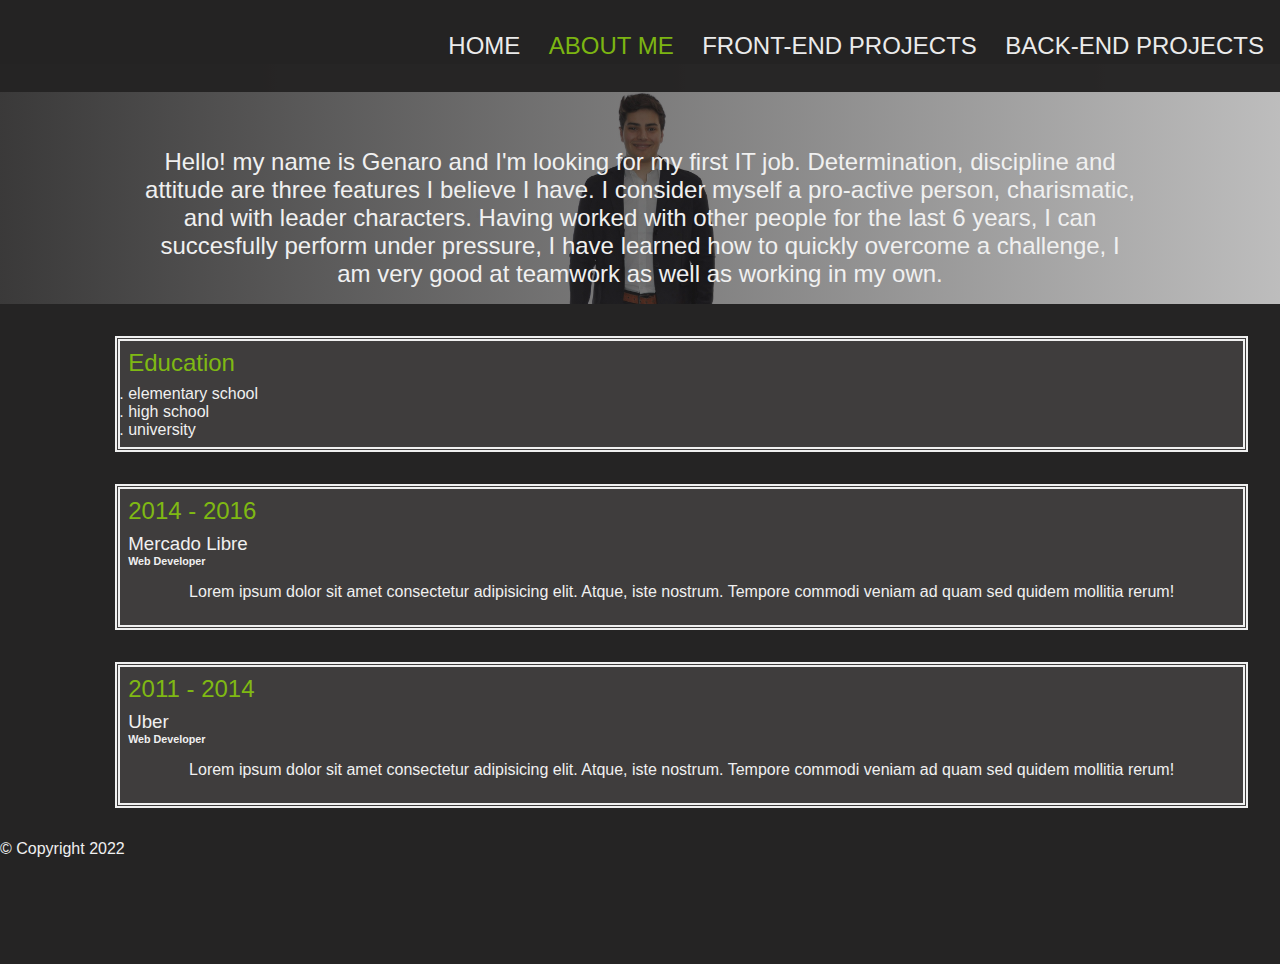
<file: about.html>
<!DOCTYPE html>
<html lang="en">

<head>
  <meta charset="UTF-8" />
  <meta http-equiv="X-UA-Compatible" content="IE=edge" />
  <meta name="viewport" content="width=device-width, initial-scale=1.0" />
  <link rel="stylesheet" href="css/style.css" />
  <!--FONTAWESOME-->
  <link rel="stylesheet" href="https://cdnjs.cloudflare.com/ajax/libs/font-awesome/5.15.4/css/all.min.css"
    integrity="sha512-1ycn6IcaQQ40/MKBW2W4Rhis/DbILU74C1vSrLJxCq57o941Ym01SwNsOMqvEBFlcgUa6xLiPY/NS5R+E6ztJQ=="
    crossorigin="anonymous" referrerpolicy="no-referrer" />
  <title>Genaro Vogelius Portfolio | About Me</title>
</head>

<body>
  <header>
    <div class="menu-btn">
      <span class="menu-btn__burguer"></span>
    </div>
    <nav class="nav">
      <ul class="menu-nav">
        <li class="menu-nav__item">
          <a href="index.html" class="menu-nav__link">Home</a>
        </li>
        <li class="menu-nav__item active">
          <a href="about.html" class="menu-nav__link">About Me</a>
        </li>
        <li class="menu-nav__item">
          <a href="projects.html" class="menu-nav__link">Front-end projects</a>
        </li>
        <li class="menu-nav__item">
          <a href="contact.html" class="menu-nav__link">Back-end projects</a>
        </li>
      </ul>
    </nav>
  </header>
  <main>
    <section class="about">
      <div class="about__bio-image">
        <div class="about__bio">
          <p>
            Hello! my name is Genaro and I'm looking for my first IT job.
            Determination, discipline and attitude are three features I believe I have. I consider myself a pro-active
            person, charismatic, and with leader characters. Having worked with other people for the last 6 years, I
            can succesfully perform under pressure, I have learned how to quickly overcome a challenge, I am very good
            at teamwork as well as working in my own.
          </p>
        </div>
      </div>
      <div class="features">
        <div class="features__feature">
          <h2 class="text-secondary">Education</h2>
          <ol class="ol">
            <li> elementary school </li>
            <li> high school </li>
            <li> university </li>
          </ol>
        </div>
        <div class="features__feature">
          <h2 class="text-secondary">2014 - 2016</h2>
          <h3>Mercado Libre</h3>
          <h6>Web Developer</h6>
          <p>
            Lorem ipsum dolor sit amet consectetur adipisicing elit. Atque,
            iste nostrum. Tempore commodi veniam ad quam sed quidem mollitia
            rerum!
          </p>
        </div>
        <div class="features__feature">
          <h2 class="text-secondary">2011 - 2014</h2>
          <h3>Uber</h3>
          <h6>Web Developer</h6>
          <p>
            Lorem ipsum dolor sit amet consectetur adipisicing elit. Atque,
            iste nostrum. Tempore commodi veniam ad quam sed quidem mollitia
            rerum!
          </p>
        </div>
      </div>
      <div class="social-icons">
        <a href="#">
          <i class="fab fa-twitter fa-2x"></i>
        </a>
        <a href="#">
          <i class="fab fa-facebook fa-2x"></i>
        </a>
        <a href="#">
          <i class="fab fa-instagram fa-2x"></i>
        </a>
        <a href="#">
          <i class="fab fa-github fa-2x"></i>
        </a>
      </div>
      <footer>&copy; Copyright 2022</footer>
    </section>
  </main>

  <script src="js/main.js"></script>
</body>

</html>
</file>
<file: css/style.css>
* {
  margin: 0;
  padding: 0;
  box-sizing: border-box;
}

body {
  background-color: #252424;
  color: #f0f0f0;
  height: 100vh;
  font-family: sans-serif;
  overflow-x: hidden;
}
body header {
  position: fixed;
  z-index: 2;
  width: 100%;
  padding: 1rem;
}

.image-text {
  margin-bottom: 2rem;
  font-family: "Montserrat", sans-serif;
  color: #c8fff2;
  text-transform: uppercase;
}

h1,
h2,
h3 {
  font-weight: 400;
}

a {
  color: #f0f0f0;
  text-decoration: none;
}

main {
  height: 100%;
  width: 100%;
}
main .text-secondary {
  color: #7FB913;
}
main .social-icons {
  display: flex;
  flex-direction: column;
  position: fixed;
  margin-left: 2%;
  bottom: 1rem;
  width: 2rem;
  align-items: center;
  gap: 1rem;
  transform: translateX(-200%);
  transition: all 0.8s ease-out;
}
main .social-icons i {
  font-size: 1.5em;
}
main .social-icons a {
  padding: 0.4rem;
  transition: all 0.8s ease-out;
}
main .social-icons a:hover {
  color: #7FB913;
}

@keyframes move-right {
  from {
    transform: translateX(-100%);
  }
  to {
    transform: translateX(0);
  }
}
@keyframes move-left {
  from {
    transform: translateX(0);
  }
  to {
    transform: translateX(-100%);
  }
}
.menu-btn {
  position: absolute;
  z-index: 1;
  right: 1rem;
  top: 1rem;
  height: 20px;
  width: 28px;
  cursor: pointer;
  transition: all 0.8s ease-out;
}
.menu-btn__burguer {
  position: absolute;
  right: 0;
  top: 0.5rem;
  width: 28px;
  height: 3px;
  background-color: #f0f0f0;
  transition: all 0.8s ease-out;
}
.menu-btn__burguer::before {
  content: "";
  position: absolute;
  top: -8px;
  width: 28px;
  height: 3px;
  background-color: #f0f0f0;
  transition: all 0.8s ease-out;
}
.menu-btn__burguer::after {
  content: "";
  position: absolute;
  top: 8px;
  width: 28px;
  height: 3px;
  background-color: #f0f0f0;
  transition: all 0.8s ease-out;
}
.menu-btn__burguer.open {
  transform: rotate(720deg);
  background: transparent;
}
.menu-btn__burguer.open::before {
  transform: rotate(45deg) translate(5px, 8px);
}
.menu-btn__burguer.open::after {
  width: 28px;
  transform: rotate(-45deg) translate(3px, -7px);
}

.nav {
  position: fixed;
  top: 0;
  left: 0;
  width: 100vw;
  opacity: 0.98;
  visibility: hidden;
}
.nav.open {
  visibility: visible;
}
.nav .menu-nav {
  display: flex;
  flex-flow: column wrap;
  align-items: center;
  justify-content: center;
  height: 100vh;
  overflow: hidden;
  background: #252424;
  list-style-type: none;
  padding-right: 1rem;
  transform: translateY(-100%);
  transition: all 0.8s ease-out;
}
.nav .menu-nav.open {
  transform: translateY(0);
}
.nav .menu-nav__item {
  transform: translateX(100vw);
  transition: all 0.8s ease-out;
}
.nav .menu-nav__item.open {
  transform: translateX(0);
}
.nav .menu-nav__item.active > a {
  color: #7FB913;
}
.nav .menu-nav__item #btn-color {
  padding: 4px;
  cursor: pointer;
  color: #f0f0f0;
  font-family: inherit;
  background: #252424;
  text-align: center;
  border-radius: 5px;
  display: inline-block;
  width: auto;
  font-size: 1rem;
  text-transform: uppercase;
  transition: all 1s ease-out;
  position: relative;
  top: -0.1rem;
  width: 10rem;
}
.nav .menu-nav__item #btn-color:hover {
  background-color: #f0f0f0;
  color: #252424;
}
.nav .menu-nav__link {
  display: inline-block;
  font-size: 1rem;
  text-transform: uppercase;
  padding: 2rem 0;
  font-weight: 300;
  transition: all 0.8s ease-out;
}
.nav .menu-nav__link:hover {
  color: #7FB913;
}

.about {
  padding-bottom: 2rem;
}
.about__bio-image {
  height: 15rem;
  width: 100%;
  background: linear-gradient(to right, rgba(37, 36, 36, 0.9), rgba(37, 36, 36, 0.3)), url(../img/foto-gena.jpg) center top;
  background-size: cover;
  display: flex;
  flex-direction: column;
  align-items: center;
  justify-content: flex-end;
}
.about__bio {
  width: 80%;
  text-align: center;
}
.about__bio .text-secondary {
  padding-bottom: 1rem;
}
.about p {
  font-family: "Montserrat", sans-serif;
  padding: 1rem;
  text-align: center;
}
.about .features {
  margin: 2rem;
  display: grid;
  grid-template-columns: 1fr;
  margin-left: 17%;
  grid-gap: 2rem;
}
.about .features__feature {
  background: #3f3d3d;
  padding: 0.5rem;
  border: thick double #f0f0f0;
}
.about .features__feature .text-secondary {
  margin-bottom: 0.5rem;
}
.about .features__feature .items {
  list-style: none;
}
.about .features__feature .items .element {
  padding: 0.5rem 0rem;
  text-transform: uppercase;
  border-bottom: 2px solid #6fc909;
  display: grid;
  grid-auto-flow: column;
  grid-column-gap: 1rem;
  align-items: end;
  justify-content: start;
}
.about .features__feature .items .element img {
  margin-left: 0.3rem;
}

.projects {
  overflow: hidden;
  padding-bottom: 2rem;
}
.projects__bio-image {
  height: 15rem;
  width: 100%;
  background: linear-gradient(to right, rgba(37, 36, 36, 0.9), rgba(37, 36, 36, 0.3)), url(../img/foto-gena.jpg) center top;
  background-size: cover;
  display: flex;
  flex-direction: column;
  align-items: center;
  justify-content: flex-end;
  margin-bottom: 1rem;
}
.projects__bio-image .text-secondary {
  font-size: 2rem;
  margin-bottom: 2rem;
}
.projects * {
  box-sizing: border-box;
}
.projects html,
.projects body {
  height: 100%;
}
.projects body {
  display: grid;
  place-items: center;
}

.features__feature {
  animation-duration: 1.7s;
  overflow: hidden;
}
.features__feature.open {
  animation-name: animation_feature_open;
  animation-duration: 2s;
  overflow: hidden;
}

.container {
  display: flex;
  justify-content: space-between;
  align-items: center;
  overflow: hidden;
}
.container .text-secondary-projects {
  margin: 0;
  text-align: center;
}
.container .show-btn {
  z-index: 1;
  right: 1rem;
  top: 0.7rem;
  height: 2rem;
  padding: 1rem;
  width: 1.5rem;
  cursor: pointer;
  border-radius: 42%;
  border: 2px solid #7FB913;
  transition: all 0.8s ease-out;
}
.container .show-btn__arrow {
  width: 2px;
  height: 21px;
  display: inline-block;
  position: relative;
  top: -10px;
  left: -1px;
  background-color: #f0f0f0;
  transition: all 0.8s ease-out;
}
.container .show-btn__arrow::before {
  content: "";
  width: 2px;
  height: 15px;
  display: block;
  position: absolute;
  transform: rotate(40deg);
  right: -5px;
  bottom: -1px;
  background-color: #f0f0f0;
  transition: all 0.8s ease-out;
}
.container .show-btn__arrow::after {
  width: 2px;
  height: 15px;
  display: block;
  transform: rotate(320deg);
  bottom: -1px;
  left: -5px;
  content: "";
  position: absolute;
  background-color: #f0f0f0;
  transition: all 0.8s ease-out;
}
.container .show-btn__arrow.open {
  transform: rotate(720deg);
}
.container .show-btn__arrow.open::before {
  transform: rotate(320deg) translate(5px, 8px);
  right: 4px;
  top: -4px;
}
.container .show-btn__arrow.open::after {
  bottom: 3.5px;
  left: -12px;
  transform: rotate(40deg) translate(3px, -7px);
}

.card {
  position: relative;
  top: 0;
  left: 0;
  opacity: 0.98;
  visibility: hidden;
  overflow: hidden;
}
.card.open {
  visibility: visible;
  overflow: hidden;
}
.card .card-inside {
  display: none;
  flex-flow: column wrap;
  align-items: center;
  justify-content: center;
  margin-top: 1rem;
  overflow: hidden;
  animation-duration: 1.6s;
  background: #252424;
  list-style-type: none;
  padding: 1rem;
  transition: all 0.8s ease-out;
}
.card .card-inside.open {
  overflow: hidden;
  background: #252424;
  animation-duration: 2.2s;
  display: flex;
  height: 100%;
  text-align: right;
}
.card .card-inside .img-container {
  position: relative;
  display: flex;
  align-items: flex-end;
  overflow: hidden;
  padding: 1rem;
  width: 100%;
  height: 17rem;
  text-align: center;
  border-radius: 5rem;
  max-width: 24rem;
  box-shadow: -1px -1px 20px 4px #7FB913;
}
.card .card-inside .img-container:before {
  content: "";
  position: absolute;
  top: 0;
  left: 0;
  width: 100%;
  height: 110%;
  background-size: cover;
  background-position: 0 0;
  transition: all 0.8s ease-out;
  pointer-events: none;
}
.card .card-inside .img-container:after {
  content: "";
  display: block;
  position: absolute;
  top: 0;
  left: 0;
  width: 100%;
  height: 200%;
  pointer-events: none;
  background-image: linear-gradient(to bottom, hsla(0deg, 0%, 0%, 0) 0%, hsla(0deg, 0%, 0%, 0.009) 11.7%, hsla(0deg, 0%, 0%, 0.034) 22.1%, hsla(0deg, 0%, 0%, 0.192) 31.2%, rgba(0, 0, 0, 0.938) 100%);
  transform: translateY(-50%);
  transition: all 0.8s ease-out;
}
.card .card-inside .img-container img {
  width: 100%;
  height: 100%;
  position: absolute;
  top: 0;
  left: 0;
}
.card .card-inside .content {
  position: relative;
  display: flex;
  flex-direction: column;
  align-items: center;
  width: 100%;
  padding: 1rem;
  transition: all 0.8s ease-out;
  z-index: 1;
}
.card .card-inside .title {
  font-size: 1.3rem;
  font-weight: bold;
  line-height: 1.2;
  text-transform: uppercase;
  width: 10rem;
}
.card .card-inside .copy {
  color: white;
  font-family: "Cardo", serif;
  font-size: 1.125rem;
  font-style: italic;
  line-height: 1.35;
  margin-top: 1rem;
  width: 10rem;
}
.card .card-inside .projects__btns {
  margin-bottom: 1rem;
  z-index: 1;
  display: grid;
  grid-template-columns: repeat(2, 1fr);
  align-items: center;
  text-align: center;
  background: transparent;
  background-color: transparent;
  display: flex;
  bottom: -1rem;
  gap: 1rem;
  justify-content: center;
  cursor: pointer;
  width: max-content;
}
.card .card-inside .projects__btns :hover {
  color: #7FB913;
  transition: all 0.8s ease-out;
}
.card .card-inside .projects__btns :focus {
  outline: 1px dashed yellow;
  outline-offset: 3px;
}
.card .card-inside .projects__btn {
  display: flex;
  align-items: center;
  color: whitesmoke;
}
@media (hover: hover) and (min-width: 600px) {
  .card .card-inside .img-container:after {
    transform: translateY(0);
  }
  .card .card-inside .content {
    transform: translateY(calc(100% - 4.5rem));
  }
  .card .card-inside .content > *:not(.title) {
    opacity: 0;
    transform: translateY(1rem);
    transition: transform 700ms cubic-bezier(0.19, 1, 0.22, 1), opacity 700ms cubic-bezier(0.19, 1, 0.22, 1);
  }
  .card .card-inside .img-container:hover,
  .card .card-inside .img-container:focus-within {
    align-items: center;
  }
  .card .card-inside .img-container:hover:before,
  .card .card-inside .img-container:focus-within:before {
    transform: translateY(-4%);
  }
  .card .card-inside .img-container:hover:after,
  .card .card-inside .img-container:focus-within:after {
    transform: translateY(-50%);
  }
  .card .card-inside .img-container:hover .content,
  .card .card-inside .img-container:focus-within .content {
    transform: translateY(0);
  }
  .card .card-inside .img-container:hover .content > *:not(.title),
  .card .card-inside .img-container:focus-within .content > *:not(.title) {
    opacity: 1;
    transform: translateY(0);
    transition-delay: 87.5ms;
  }
  .card .card-inside .img-container:focus-within:before, .card .card-inside .img-container:focus-within:after,
  .card .card-inside .img-container:focus-within .content,
  .card .card-inside .img-container:focus-within .content > *:not(.title) {
    transition-duration: 0s;
  }
}

@keyframes animation_card_inside_open {
  from {
    transform: translateY(-100%);
  }
  to {
    transform: translateY(0);
  }
}
@keyframes animation_feature_open {
  from {
    height: 20%;
  }
  to {
    height: 100%;
  }
}
@keyframes animation_card_inside_close {
  from {
    transform: translateY(0);
  }
  to {
    transform: translateY(-100%);
  }
}
@keyframes animation_feature_close {
  from {
    height: 100%;
  }
  to {
    height: 14%;
  }
}
@media (min-width: 390px) {
  .nav .menu-nav__link {
    font-size: 2rem;
  }
  .nav .menu-nav__item #btn-color {
    font-size: 1.5rem;
    width: 18rem;
  }
  .about .features {
    margin-left: 13%;
  }
  main .social-icons {
    padding: 0 1rem;
  }
  main .social-icons i {
    font-size: 1.5em;
  }
  .about__bio-image,
  .projects__bio-image {
    background-size: contain;
    background-repeat: no-repeat;
    background-color: white;
  }
}
@media (min-width: 981px) {
  .menu-btn {
    visibility: hidden;
  }
  .nav {
    visibility: visible;
  }
  .nav .menu-nav {
    display: block;
    transform: translateY(0);
    height: 100%;
    background: #252424;
    text-align: right;
  }
  .nav .menu-nav__item {
    display: inline;
    padding-left: 1.5rem;
  }
  .nav .menu-nav__link {
    font-size: 1.5rem;
  }
  .about__bio {
    font-size: 1.5rem;
  }
  .about__bio-image {
    margin-top: 4rem;
  }
  .projects__bio-image {
    height: 50vh;
    margin-top: 4rem;
  }
  .projects .page-content {
    grid-template-columns: repeat(auto-fit, minmax(min(100%, 12rem), 1fr));
  }
  .projects .text-secondary {
    font-size: 3rem;
  }
  .contact__list {
    grid-template-columns: repeat(2, 1fr);
  }
  main .social-icons {
    gap: 1.5rem;
  }
  main .social-icons i {
    font-size: 2em;
  }
  .about .features {
    margin-left: 9%;
  }
  .nav .menu-nav__item #btn-color {
    font-size: initial;
    width: initial;
    margin-right: 0.8rem;
  }
}
@media (min-width: 992px) {
  .projects__items {
    grid-template-columns: repeat(3, 1fr);
  }
}
@media (min-width: 1400px) {
  .projects__bio-image {
    height: 50vh;
  }
  .nav .menu-nav__link {
    font-size: 1.9rem;
  }
}

/*# sourceMappingURL=style.css.map */
</file>
